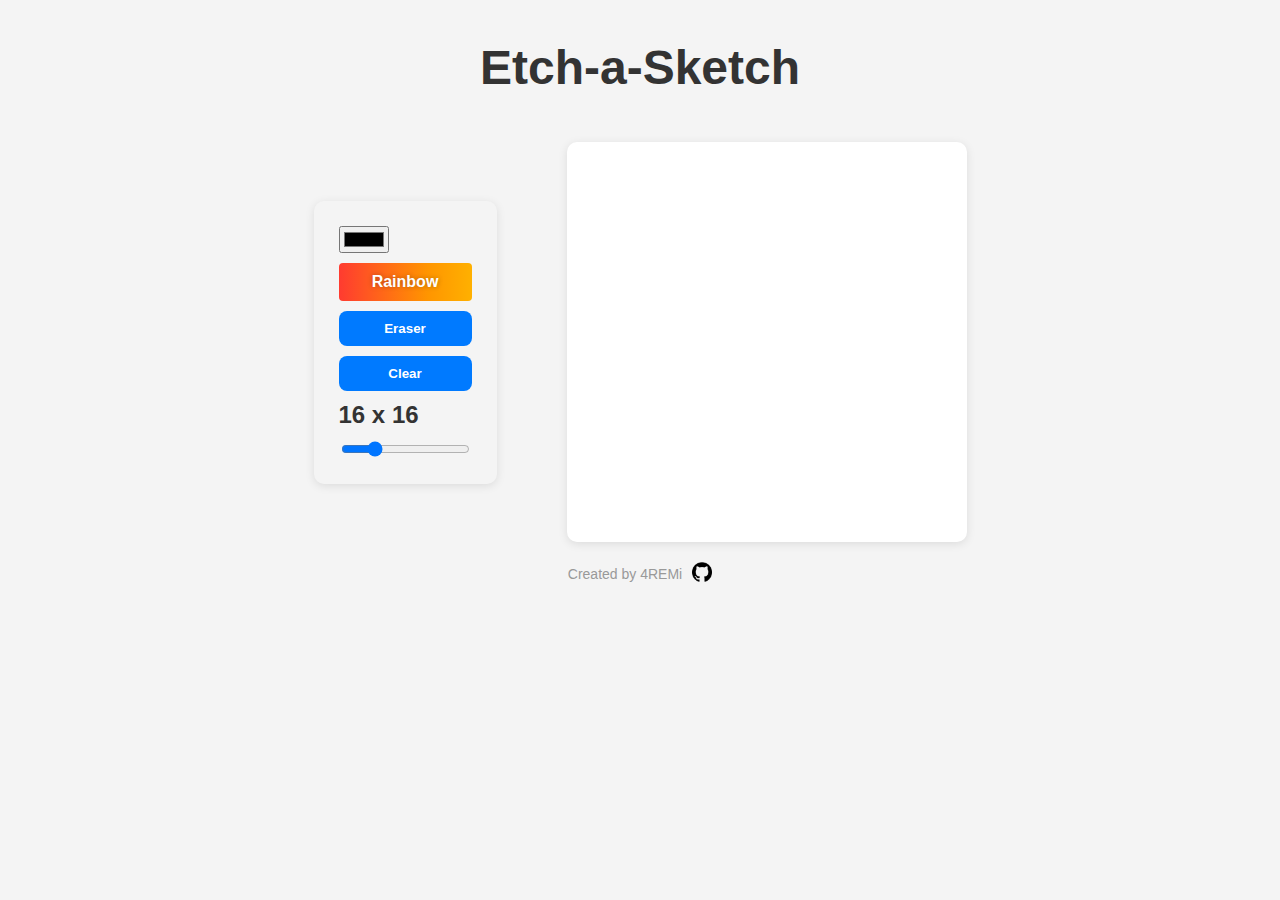
<file: index.html>
<!DOCTYPE html>
<html lang="en">
<head>
    <meta charset="UTF-8">
    <meta http-equiv="X-UA-Compatible" content="IE=edge">
    <meta name="viewport" content="width=device-width, initial-scale=1.0">
    <script src="javascript.js"></script>
    <link rel="stylesheet" href="styles.css">
    <link href="https://fonts.googleapis.com/css2?family=Inter" rel="stylesheet">
</head>
<body>

    <div class="headerContainer">
        <h1>Etch-a-Sketch</h1>
    </div>
    <div class="mainContainer">
    <div class="buttonsContainer">
        <input type="color" id="colorPicker">
        <button id="rainbowButton">Rainbow </button>
        <button id="eraserButton">Eraser </button>
        <button id="clearButton"> Clear </button>
        <div class="sizeText">16 x 16</div>
        <input id="sizeSlider" type="range" value="16" min="1" max="64"> 
    </div>

    <div class="gridContainer" style="width: 400px; height:400px;"></div>

    </div>
</div>

<div class="footerContainer">
    <span>Created by 4REMi</span>
    <a href="https://github.com/4REMi" target="_blank">
      <img src="25231.png" alt="GitHub Logo" class="githubLogo">
    </a>
  </div>
  


</body>
</html>
</file>
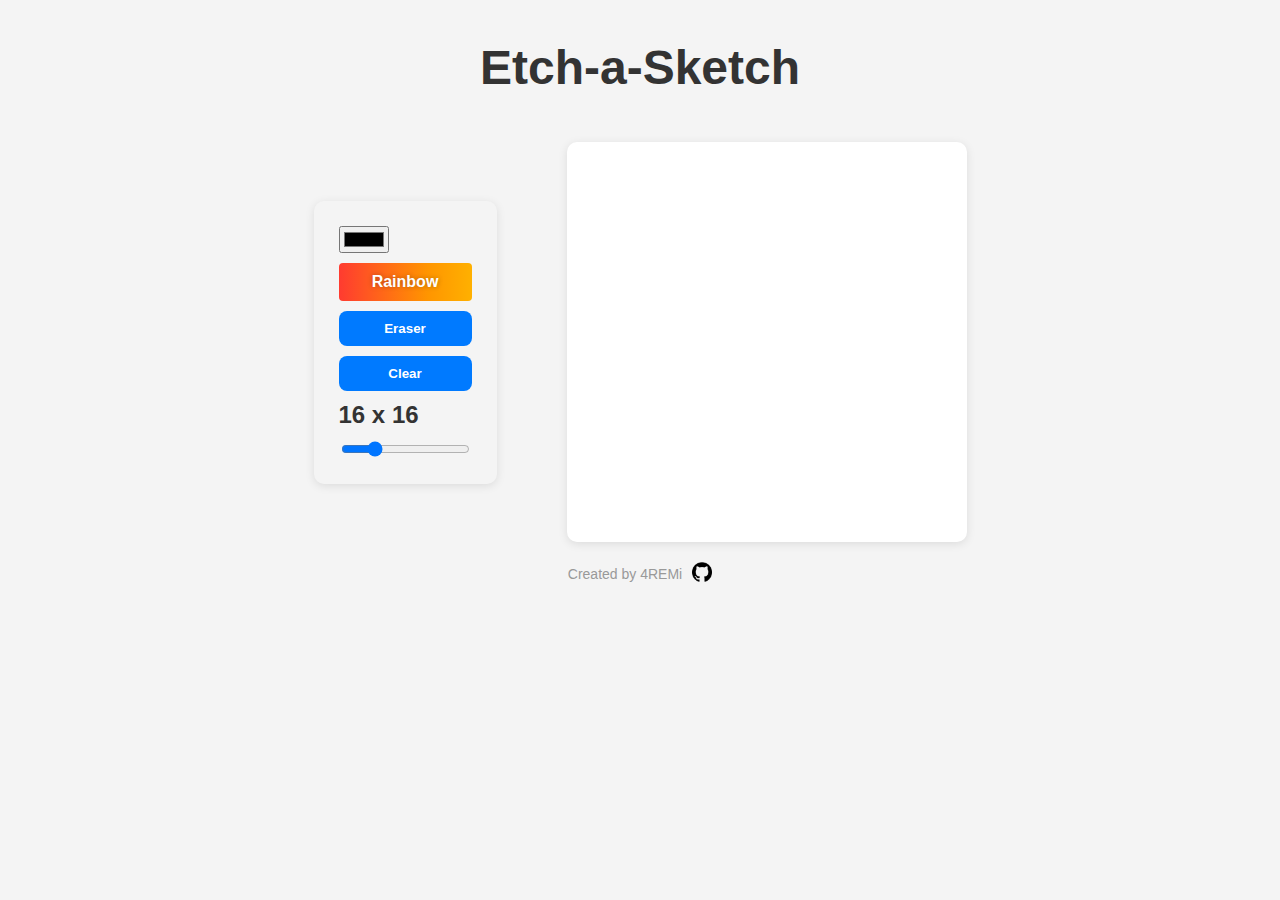
<file: etchasketch/index.html>
<!DOCTYPE html>
<html lang="en">
<head>
    <meta charset="UTF-8">
    <meta http-equiv="X-UA-Compatible" content="IE=edge">
    <meta name="viewport" content="width=device-width, initial-scale=1.0">
    <script src="javascript.js"></script>
    <link rel="stylesheet" href="styles.css">
    <link href="https://fonts.googleapis.com/css2?family=Inter" rel="stylesheet">
</head>
<body>

    <div class="headerContainer">
        <h1>Etch-a-Sketch</h1>
    </div>
    <div class="mainContainer">
    <div class="buttonsContainer">
        <input type="color" id="colorPicker">
        <button id="rainbowButton">Rainbow </button>
        <button id="eraserButton">Eraser </button>
        <button id="clearButton"> Clear </button>
        <div class="sizeText">16 x 16</div>
        <input id="sizeSlider" type="range" value="16" min="1" max="64"> 
    </div>

    <div class="gridContainer" style="width: 400px; height:400px;"></div>

    </div>
</div>

<div class="footerContainer">
    <span>Created by 4REMi</span>
    <a href="https://github.com/4REMi" target="_blank">
      <img src="25231.png" alt="GitHub Logo" class="githubLogo">
    </a>
  </div>
  


</body>
</html>
</file>
<file: styles.css>
.gridContainer {
  display: grid;
  width: 500px;
  height: 500px;
  background-color: white;
  box-shadow: 0 2px 10px rgba(0, 0, 0, 0.1);
  border-radius: 10px;
}

body {
  background-color: #f4f4f4;
  font-family: -apple-system, BlinkMacSystemFont, 'Segoe UI', Roboto, Oxygen, Ubuntu, Cantarell,
    'Open Sans', 'Helvetica Neue', sans-serif;
}

.headerContainer {
  color: #333333;
  font-size: 24px;
  font-weight: bold;
  display: flex;
  align-items: center;
  justify-content: center;
  margin-bottom: 15px;
}

.footerContainer {
  font-family: -apple-system, BlinkMacSystemFont, 'Segoe UI', Roboto, Oxygen, Ubuntu, Cantarell,
    'Open Sans', 'Helvetica Neue', sans-serif;
  color: #999999;
  font-size: 14px;
  display: flex;
  align-items: center;
  justify-content: center;
  gap: 10px;
  margin-top: 20px;
}

.githubLogo {
  width: 20px;
  height: 20px;
}

.mainContainer {
  display: flex;
  justify-content: center;
  align-items: center;
  column-gap: 70px;
}

.buttonsContainer {
  display: flex;
  flex-direction: column;
  
  gap: 10px;
  background-color: #f4f4f4;
  padding: 25px;
  border-radius: 10px;
  box-shadow: 0 2px 10px rgba(0, 0, 0, 0.1);
}

button {
  background-color: #007aff;
  font-weight: bold;
  color: white;
  border: none;
  border-radius: 8px;
  padding: 10px;
  cursor: pointer;
  transition: background-color 0.3s;
}

button:hover {
  background-color: #0056b3;
}

.sizeText {
  font-size: 24px;
  font-weight: bold;
  color: #333333;
}

#rainbowButton {
  background: linear-gradient(to right, #ff3b30, #ff9500, #ffcc00, #4cd964, #5ac8fa, #007aff, #5856d6);
  background-size: 400% 100%;
  color: white;
  padding: 10px 20px;
  border: none;
  border-radius: 4px;
  font-size: 16px;
  cursor: pointer;
  text-shadow: 0 0 5px rgba(0, 0, 0, 0.3);
  animation: rainbow 5s linear infinite;
}

@keyframes rainbow {
  0% {
    background-position: 0% 50%;
  }
  100% {
    background-position: 100% 50%;
  }
}
</file>
<file: etchasketch/styles.css>
.gridContainer {
  display: grid;
  width: 500px;
  height: 500px;
  background-color: white;
  box-shadow: 0 2px 10px rgba(0, 0, 0, 0.1);
  border-radius: 10px;
}

body {
  background-color: #f4f4f4;
  font-family: -apple-system, BlinkMacSystemFont, 'Segoe UI', Roboto, Oxygen, Ubuntu, Cantarell,
    'Open Sans', 'Helvetica Neue', sans-serif;
}

.headerContainer {
  color: #333333;
  font-size: 24px;
  font-weight: bold;
  display: flex;
  align-items: center;
  justify-content: center;
  margin-bottom: 15px;
}

.footerContainer {
  font-family: -apple-system, BlinkMacSystemFont, 'Segoe UI', Roboto, Oxygen, Ubuntu, Cantarell,
    'Open Sans', 'Helvetica Neue', sans-serif;
  color: #999999;
  font-size: 14px;
  display: flex;
  align-items: center;
  justify-content: center;
  gap: 10px;
  margin-top: 20px;
}

.githubLogo {
  width: 20px;
  height: 20px;
}

.mainContainer {
  display: flex;
  justify-content: center;
  align-items: center;
  column-gap: 70px;
}

.buttonsContainer {
  display: flex;
  flex-direction: column;
  
  gap: 10px;
  background-color: #f4f4f4;
  padding: 25px;
  border-radius: 10px;
  box-shadow: 0 2px 10px rgba(0, 0, 0, 0.1);
}

button {
  background-color: #007aff;
  font-weight: bold;
  color: white;
  border: none;
  border-radius: 8px;
  padding: 10px;
  cursor: pointer;
  transition: background-color 0.3s;
}

button:hover {
  background-color: #0056b3;
}

.sizeText {
  font-size: 24px;
  font-weight: bold;
  color: #333333;
}

#rainbowButton {
  background: linear-gradient(to right, #ff3b30, #ff9500, #ffcc00, #4cd964, #5ac8fa, #007aff, #5856d6);
  background-size: 400% 100%;
  color: white;
  padding: 10px 20px;
  border: none;
  border-radius: 4px;
  font-size: 16px;
  cursor: pointer;
  text-shadow: 0 0 5px rgba(0, 0, 0, 0.3);
  animation: rainbow 5s linear infinite;
}

@keyframes rainbow {
  0% {
    background-position: 0% 50%;
  }
  100% {
    background-position: 100% 50%;
  }
}
</file>
